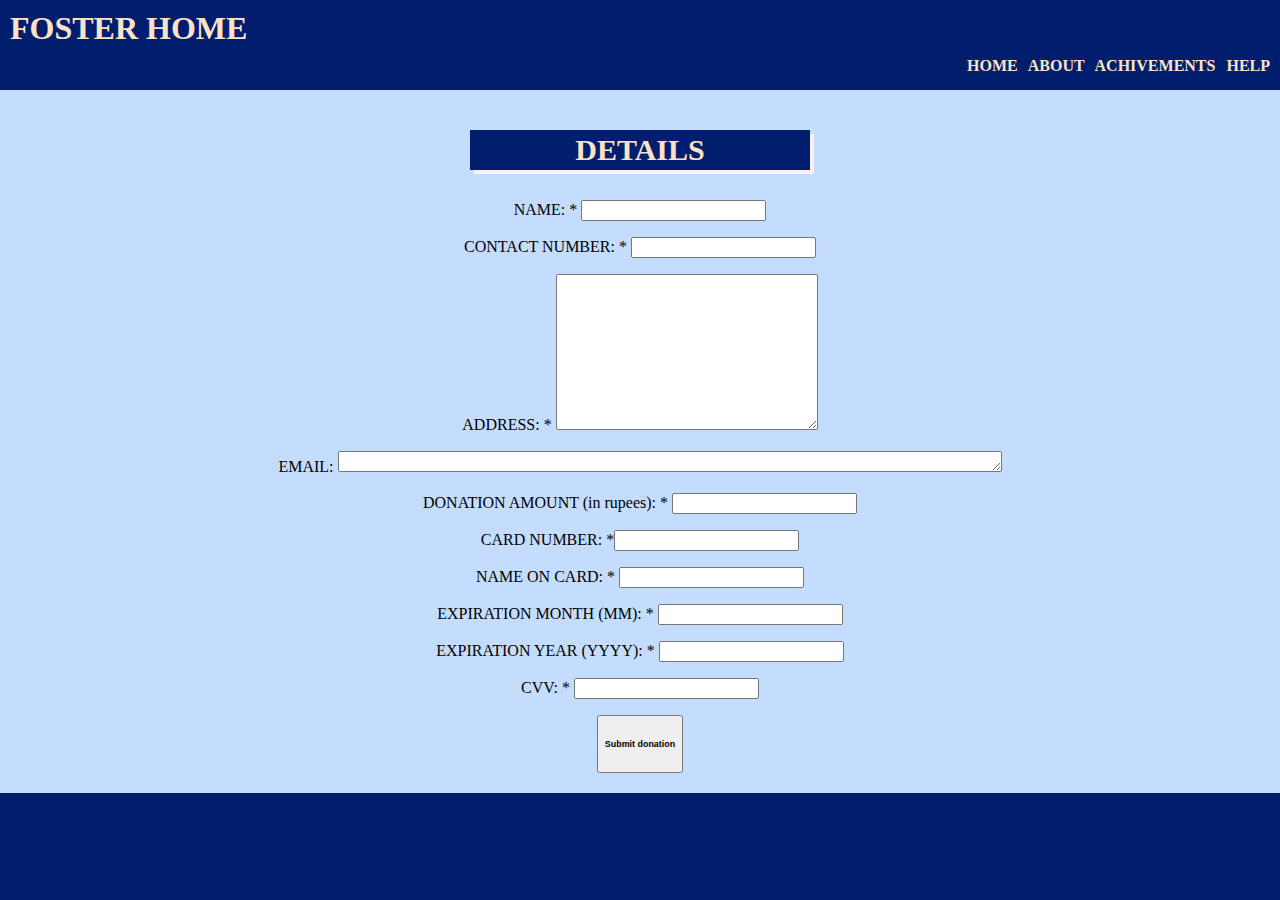
<file: foster home website/donations.html>
<!DOCTYPE html>
<html lang="en">
<head>
    <meta charset="UTF-8">
    <meta http-equiv="X-UA-Compatible" content="IE=edge">
    <meta name="viewport" content="width=device-width, initial-scale=1.0">
    <link rel="stylesheet" href="css/donations.css">
    <title>Donations</title>
</head>
<body>


    <div id="head">
      <h1 id="leftside"><strong>FOSTER HOME</strong></h2>
      <h4 id="rightside">
        HOME   ABOUT   ACHIVEMENTS   HELP  
      </h4>
    </div>

    <div class="top">
        <h2> DETAILS </h2>
        <form>
            <p> NAME: * <input type="text" required></p>
            <p> CONTACT NUMBER: * <input type="number" required></p>
            <p> ADDRESS: * <textarea name="address" id="name" cols="30" rows="10" required></textarea></p>
            <p> EMAIL: <textarea name="email" id="email" cols="80" rows="1"></textarea></p>
            <p> DONATION AMOUNT (in rupees): * <input type="number" required></p>
            <p> CARD NUMBER: *<input type="number" required> </p>
            <p> NAME ON CARD: * <input type="text" required> </p>
            <p> EXPIRATION MONTH (MM): * <input type="number" required> </p>
            <p> EXPIRATION YEAR (YYYY): * <input type="number" required></p>
            <p> CVV: * <input type="password"></p>
            <button><h6>Submit donation</h6></button>
        </form>
    </div>
</body>
</html>
</file>
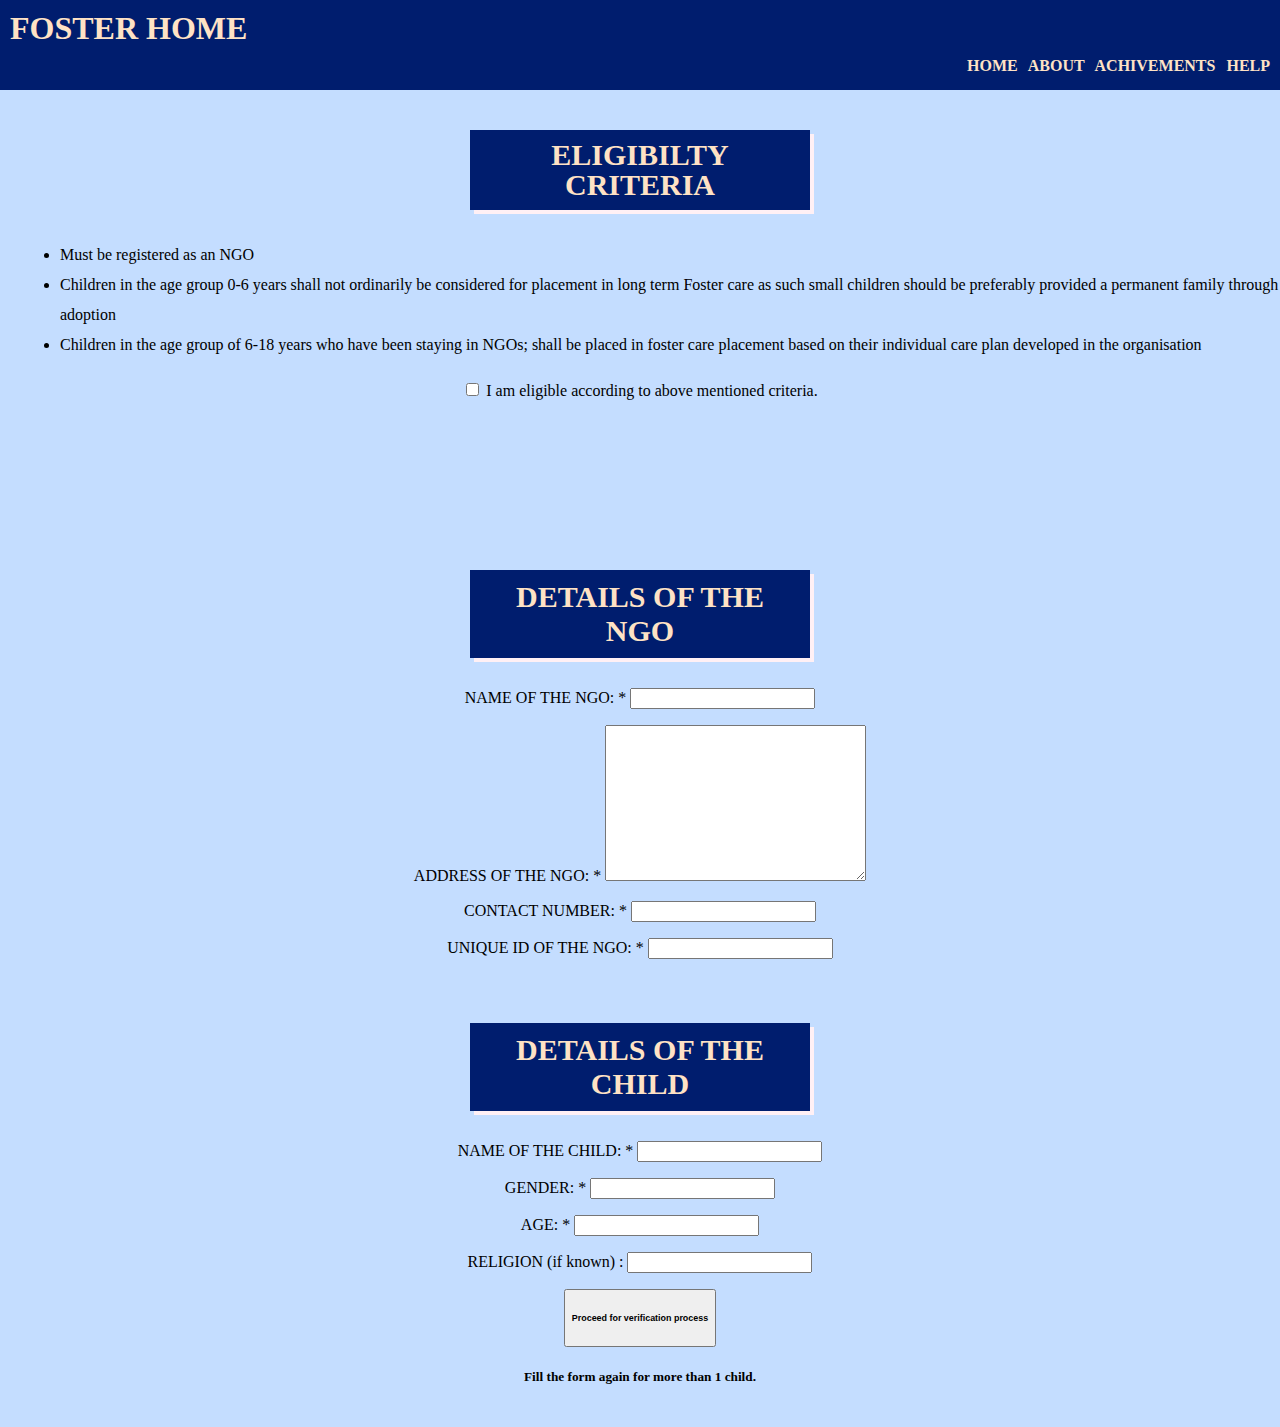
<file: foster home website/ngo.html>
<!DOCTYPE html>
<html lang="en">
<head>
    <meta charset="UTF-8">
    <meta http-equiv="X-UA-Compatible" content="IE=edge">
    <meta name="viewport" content="width=device-width, initial-scale=1.0">
    <link rel="stylesheet" href="css/ngo.css">
    <title>NGOs Registration</title>
</head>
<body>

     <div id="head">
      <h1 id="leftside"><strong>FOSTER HOME</strong></h2>
      <h4 id="rightside">
        HOME   ABOUT   ACHIVEMENTS   HELP  
      </h4>
    </div>


    <div class="top">
        <h2>ELIGIBILTY CRITERIA</h2>
        <ul>
            <li>Must be registered as an NGO</li>
            <li>Children in the age group 0-6 years shall not ordinarily be considered for placement in long term Foster care as such small children should be preferably provided a permanent family through adoption</li>
            <li>Children in the age group of 6-18 years who have been staying in NGOs; shall be placed in foster care placement based on their individual care plan developed in the organisation</li>
        </ul>
        <p><input type="checkbox" required> I am eligible according to above mentioned criteria.</p>
    </div>
    <div class="bottom">
    <form>
        <h2>DETAILS OF THE NGO</h2>
        <p> NAME OF THE NGO: * <input type="text" required></p>
        <p> ADDRESS OF THE NGO: * <textarea name="address" id="name" cols="30" rows="10" required></textarea></p>
        <p> CONTACT NUMBER: * <input type="number" required></p>
        <p> UNIQUE ID OF THE NGO: * <input type="number" required></p>
        <br>
        <h2>DETAILS OF THE CHILD</h2>
        <p> NAME OF THE CHILD: * <input type="text" required></p>
        <p> GENDER: * <input type="text" required> </p>
        <p> AGE: * <input type="number" required> </p>
        <p> RELIGION (if known) : <input type="text" ></p>
        <button><h6>Proceed for verification process</h6></button> 

        <h5>Fill the form again for more than 1 child.</h5>
 

    </form>

</div>
</body>
</html>
</file>
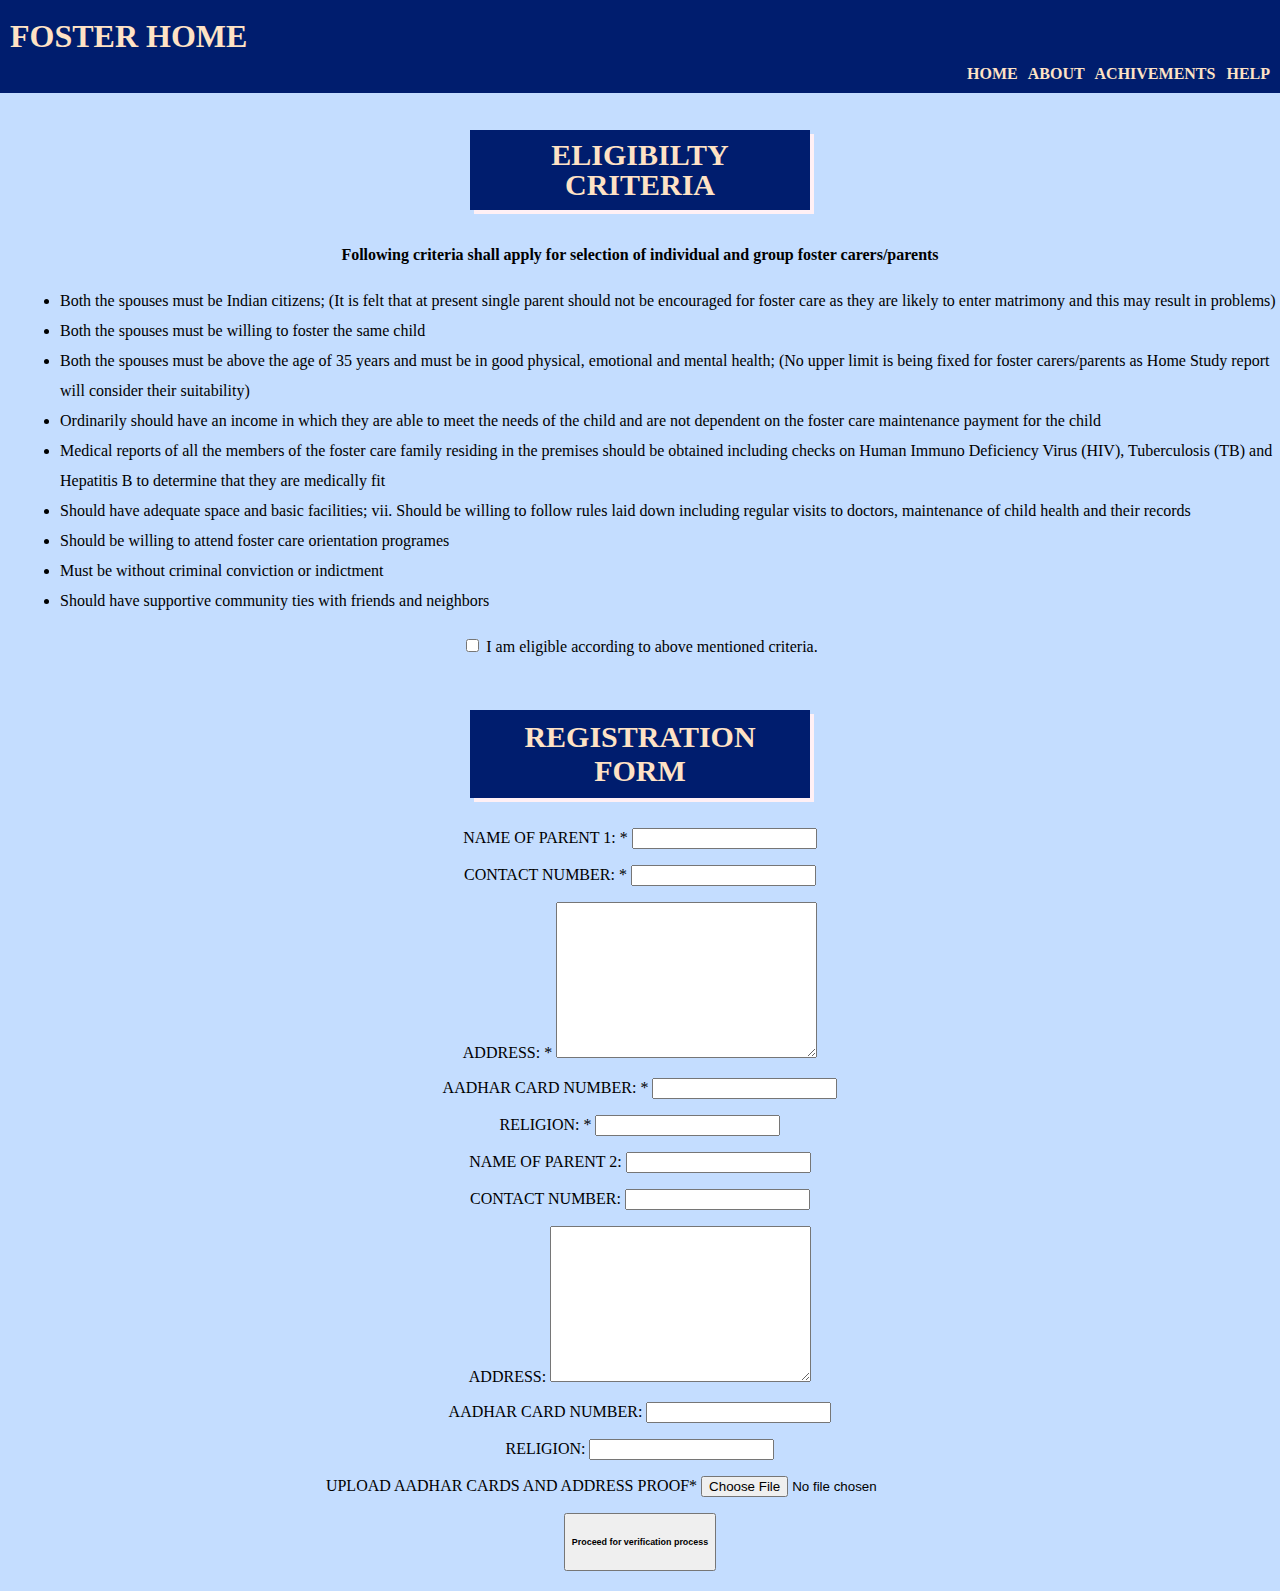
<file: foster home website/parents.html>
<!DOCTYPE html>
<html lang="en">
<head>
    <meta charset="UTF-8">
    <meta http-equiv="X-UA-Compatible" content="IE=edge">
    <meta name="viewport" content="width=device-width, initial-scale=1.0">
    <link rel="stylesheet" href="css/parents.css">
    <title>Parents Registration</title>
</head>

<body>

    <div id="head">
      <h1 id="leftside"><strong>FOSTER HOME</strong></h2>
      <h4 id="rightside">
        HOME   ABOUT   ACHIVEMENTS   HELP  
      </h4>
    </div>

    <div class="top">
        <h2>ELIGIBILTY CRITERIA</h2>
        <p><strong>Following criteria shall apply for selection of individual and group foster carers/parents</strong></p>
        <ul>
            <li>Both the spouses must be Indian citizens; (It is felt that at present single parent should not be encouraged for foster care as they are likely to enter matrimony and this may result in problems)</li>
            <li>Both the spouses must be willing to foster the same child</li>
            <li>Both the spouses must be above the age of 35 years and must be in good physical, emotional and mental health; (No upper limit is being fixed for foster carers/parents as Home Study report will consider their suitability)</li>
            <li>Ordinarily should have an income in which they are able to meet the needs of the child and are not dependent on the foster care maintenance payment for the child</li>
            <li>Medical reports of all the members of the foster care family residing in the premises should be obtained including checks on Human Immuno Deficiency Virus (HIV), Tuberculosis (TB) and Hepatitis B to determine that they are medically fit</li>
            <li>Should have adequate space and basic facilities; vii. Should be willing to follow rules laid down including regular visits to doctors, maintenance of child health and their records</li>
            <li>Should be willing to attend foster care orientation programes </li>
            <li>Must be without criminal conviction or indictment</li>
            <li>Should have supportive community ties with friends and neighbors</li>
         </ul>
         <p><input type="checkbox" required> I am eligible according to above mentioned criteria.</p>

    </div>

    <hr>
    
    <div class="bottom">     
        <form>
        <h2>REGISTRATION FORM</h2>
        <p> NAME OF PARENT 1: * <input type="text" required></p>
        <p> CONTACT NUMBER: * <input type="number" required></p>
        <p> ADDRESS: * <textarea name="address" id="name" cols="30" rows="10" required></textarea></p>
        <p> AADHAR CARD NUMBER: * <input type="number" required> </p>
        <p> RELIGION: * <input type="text" required></p>
        <p> NAME OF PARENT 2: <input type="text" ></p>
        <p> CONTACT NUMBER:  <input type="number" ></p>
        <p> ADDRESS:  <textarea name="address" id="name" cols="30" rows="10" ></textarea></p>
        <p> AADHAR CARD NUMBER:  <input type="number" > </p>
        <p> RELIGION:  <input type="text" ></p>
        <p> UPLOAD AADHAR CARDS AND ADDRESS PROOF* <input type="file" required></p>
        <button><h6>Proceed for verification process</h6></button> 
        </form>
    </div>

</body>

</html>
</file>
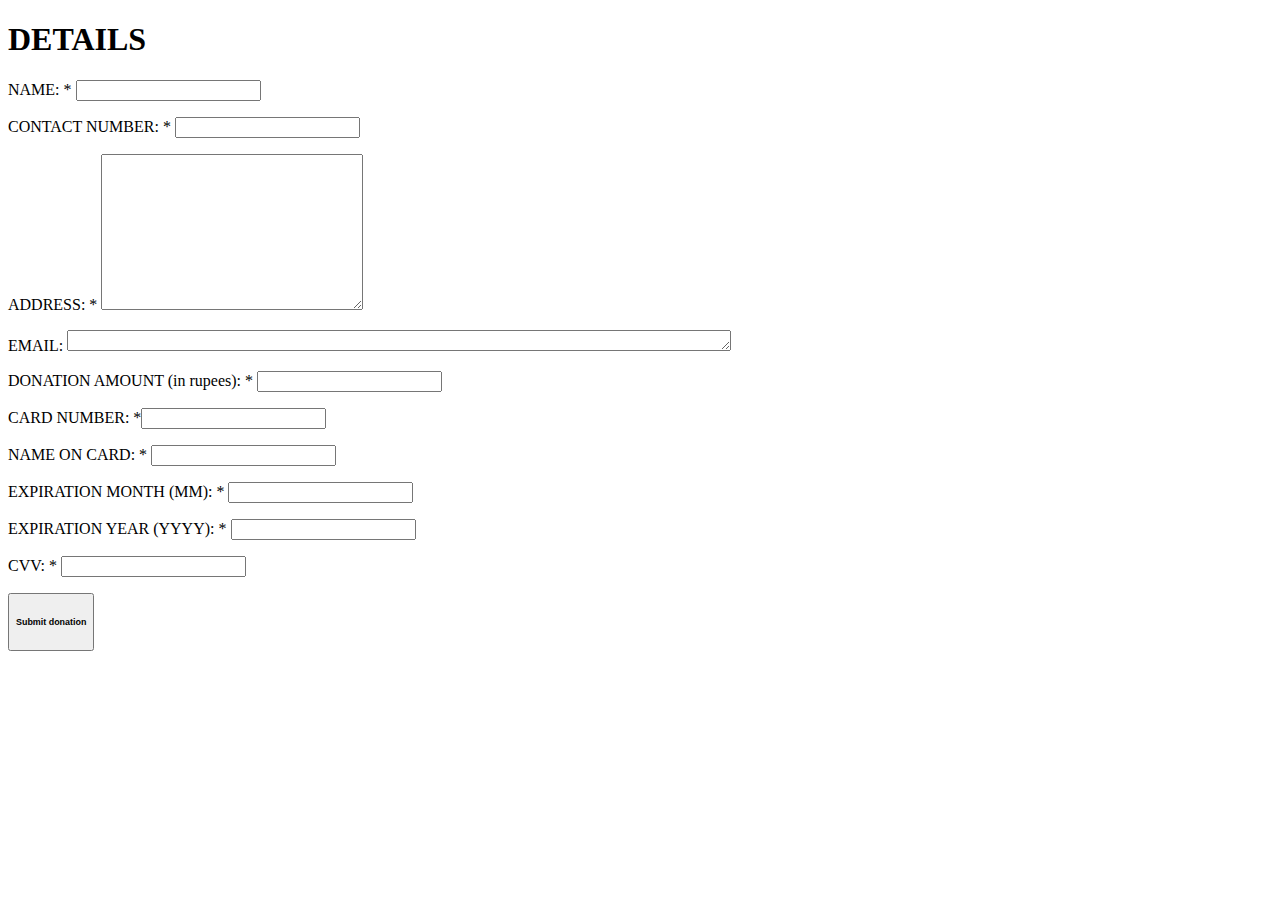
<file: foster home website/binary_minds/donations.html>
<!DOCTYPE html>
<html lang="en">
<head>
    <meta charset="UTF-8">
    <meta http-equiv="X-UA-Compatible" content="IE=edge">
    <meta name="viewport" content="width=device-width, initial-scale=1.0">
    <title>Donations</title>
</head>
<body>
    <h1> DETAILS </h1>
    <form>
        <p> NAME: * <input type="text" required></p>
        <p> CONTACT NUMBER: * <input type="number" required></p>
        <p> ADDRESS: * <textarea name="address" id="name" cols="30" rows="10" required></textarea></p>
        <p> EMAIL: <textarea name="email" id="email" cols="80" rows="1"></textarea></p>
        <p> DONATION AMOUNT (in rupees): * <input type="number" required></p>
        <p> CARD NUMBER: *<input type="number" required> </p>
        <p> NAME ON CARD: * <input type="text" required> </p>
        <p> EXPIRATION MONTH (MM): * <input type="number" required> </p>
        <p> EXPIRATION YEAR (YYYY): * <input type="number" required></p>
        <p> CVV: * <input type="password"></p>
        <button><h6>Submit donation</h6></button>
    </form>
</body>
</html>
</file>
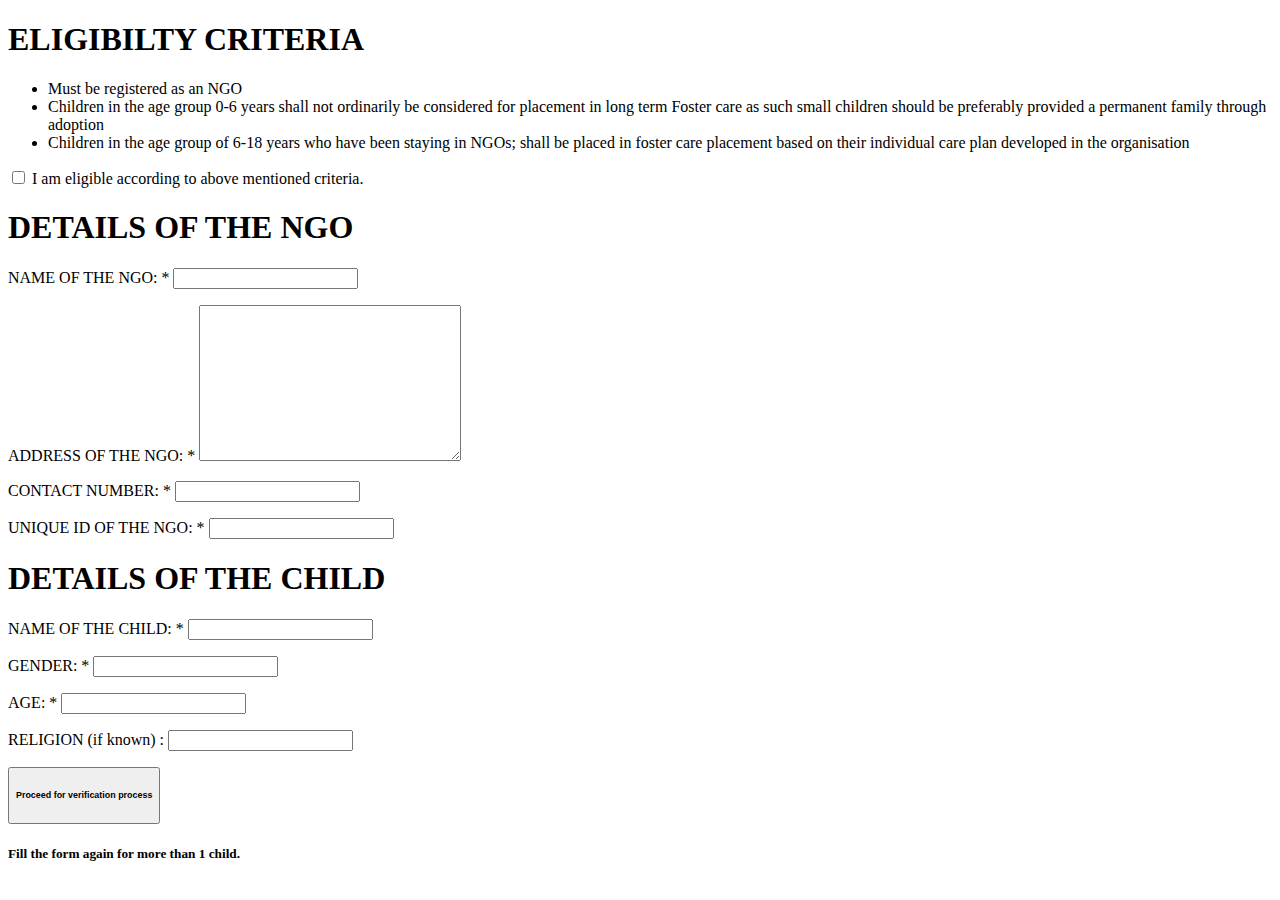
<file: foster home website/binary_minds/ngo.html>
<!DOCTYPE html>
<html lang="en">
<head>
    <meta charset="UTF-8">
    <meta http-equiv="X-UA-Compatible" content="IE=edge">
    <meta name="viewport" content="width=device-width, initial-scale=1.0">
    <title>NGOs Registration</title>
</head>
<body>
    <h1>ELIGIBILTY CRITERIA</h1>
    <ul>
        <li>Must be registered as an NGO</li>
        <li>Children in the age group 0-6 years shall not ordinarily be considered for placement in long term Foster care as such small children should be preferably provided a permanent family through adoption</li>
        <li>Children in the age group of 6-18 years who have been staying in NGOs; shall be placed in foster care placement based on their individual care plan developed in the organisation</li>
    </ul>
    <p><input type="checkbox" required> I am eligible according to above mentioned criteria.</p>
    <form>
        <h1>DETAILS OF THE NGO</h1>
        <p> NAME OF THE NGO: * <input type="text" required></p>
        <p> ADDRESS OF THE NGO: * <textarea name="address" id="name" cols="30" rows="10" required></textarea></p>
        <p> CONTACT NUMBER: * <input type="number" required></p>
        <p> UNIQUE ID OF THE NGO: * <input type="number" required></p>
        <h1>DETAILS OF THE CHILD</h1>
        <p> NAME OF THE CHILD: * <input type="text" required></p>
        <p> GENDER: * <input type="text" required> </p>
        <p> AGE: * <input type="number" required> </p>
        <p> RELIGION (if known) : <input type="text" ></p>
        <button><h6>Proceed for verification process</h6></button> 

        <h5>Fill the form again for more than 1 child.</h5>
 

    </form>
</body>
</html>
</file>
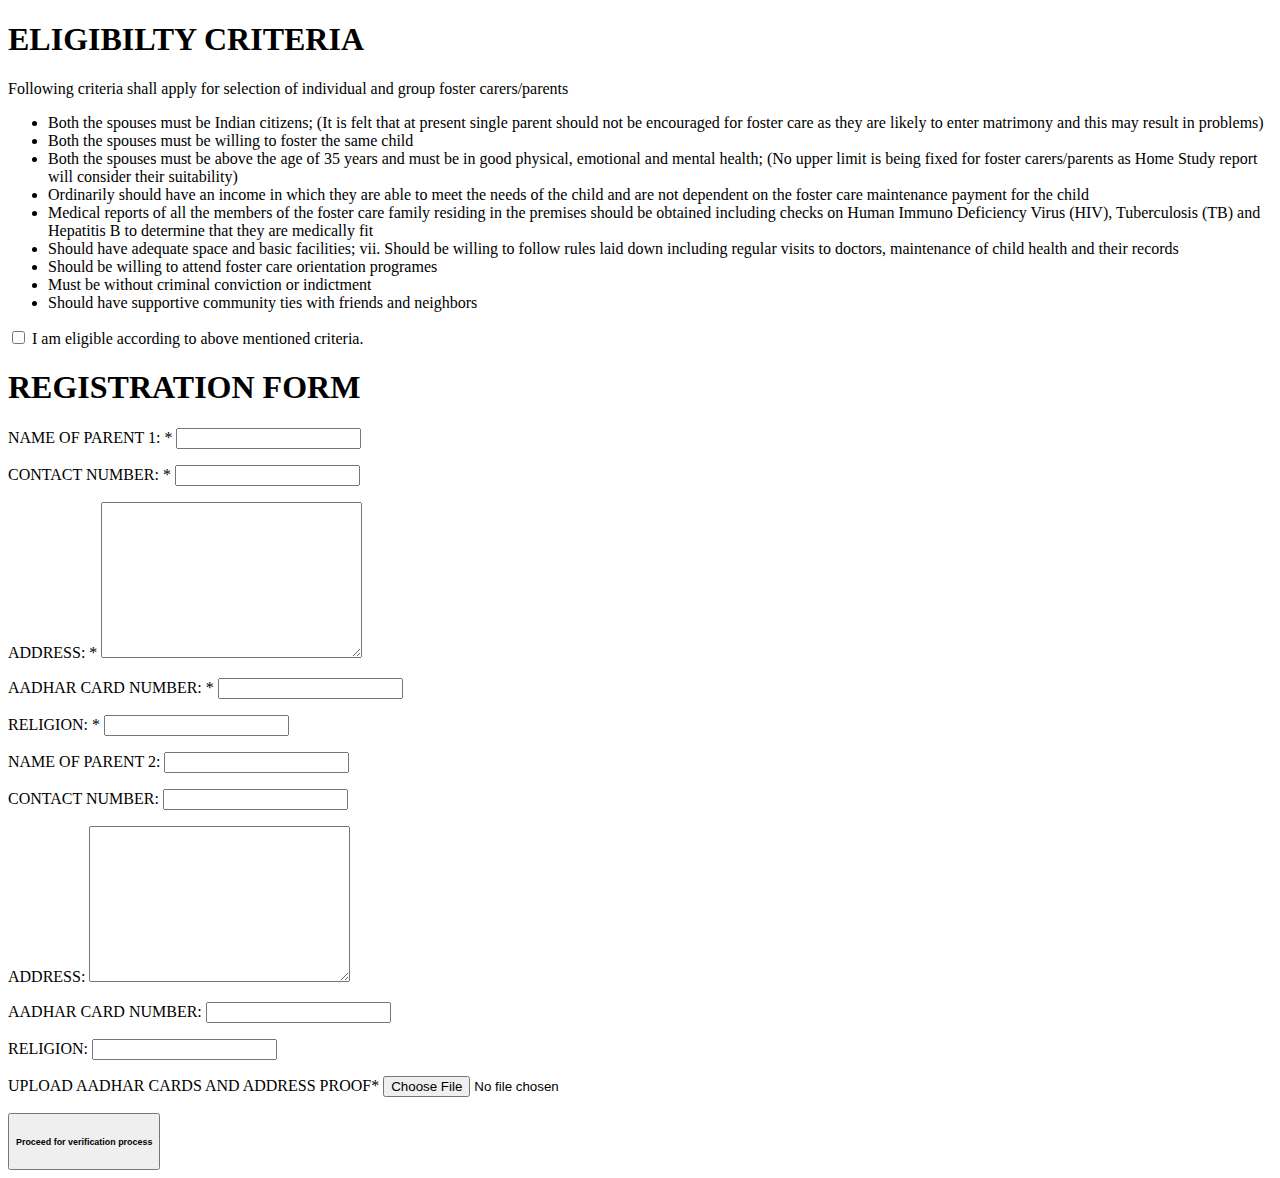
<file: foster home website/binary_minds/parents.html>
<!DOCTYPE html>
<html lang="en">
<head>
    <meta charset="UTF-8">
    <meta http-equiv="X-UA-Compatible" content="IE=edge">
    <meta name="viewport" content="width=device-width, initial-scale=1.0">
    <title>Parents Registration</title>
</head>

<body>
    <h1>ELIGIBILTY CRITERIA</h1>
    <p>Following criteria shall apply for selection of individual and group foster carers/parents</p>
    <ul>
        <li>Both the spouses must be Indian citizens; (It is felt that at present single parent should not be encouraged for foster care as they are likely to enter matrimony and this may result in problems)</li>
        <li>Both the spouses must be willing to foster the same child</li>
        <li>Both the spouses must be above the age of 35 years and must be in good physical, emotional and mental health; (No upper limit is being fixed for foster carers/parents as Home Study report will consider their suitability)</li>
        <li>Ordinarily should have an income in which they are able to meet the needs of the child and are not dependent on the foster care maintenance payment for the child</li>
        <li>Medical reports of all the members of the foster care family residing in the premises should be obtained including checks on Human Immuno Deficiency Virus (HIV), Tuberculosis (TB) and Hepatitis B to determine that they are medically fit</li>
        <li>Should have adequate space and basic facilities; vii. Should be willing to follow rules laid down including regular visits to doctors, maintenance of child health and their records</li>
        <li>Should be willing to attend foster care orientation programes </li>
        <li>Must be without criminal conviction or indictment</li>
        <li>Should have supportive community ties with friends and neighbors</li>
     </ul>
     <p><input type="checkbox" required> I am eligible according to above mentioned criteria.</p>
    <form>
    <h1>REGISTRATION FORM</h1>
    <p> NAME OF PARENT 1: * <input type="text" required></p>
    <p> CONTACT NUMBER: * <input type="number" required></p>
    <p> ADDRESS: * <textarea name="address" id="name" cols="30" rows="10" required></textarea></p>
    <p> AADHAR CARD NUMBER: * <input type="number" required> </p>
    <p> RELIGION: * <input type="text" required></p>
    <p> NAME OF PARENT 2: <input type="text" ></p>
    <p> CONTACT NUMBER:  <input type="number" ></p>
    <p> ADDRESS:  <textarea name="address" id="name" cols="30" rows="10" ></textarea></p>
    <p> AADHAR CARD NUMBER:  <input type="number" > </p>
    <p> RELIGION:  <input type="text" ></p>
    <p> UPLOAD AADHAR CARDS AND ADDRESS PROOF* <input type="file" required></p>
    <button><h6>Proceed for verification process</h6></button> 



    </form>
</body>
</html>
</file>
<file: foster home website/css/donations.css>
body{
	margin: 0;
	text-align: center;
	background: #001D6E;

}

#head{
	position: fixed;
	width: 100%;
	margin: 0;
	background: #001D6E;
	color: #FEE2C5;
}

#leftside{
	text-align: left;
	margin: 10px;
}

#rightside{
	text-align: right;
	margin: 10px;
	word-spacing: 7px;
}

.top{
	width: 100%;
	background: #C4DDFF;
	position: absolute;
	top: 90px;
	padding-top: 10px;
	padding-bottom: 20px;
	z-index: -1;
	line-height: 20px;
}

h2{
	font-size: 30px;
	color: #FEE2C5;
	box-shadow: 4px 4px lavenderblush;
	width: 25%;
	margin: 30px auto;
	background-color: #001D6E;
	padding: 10px;
}
</file>
<file: foster home website/css/ngo.css>
body{
	margin: 0;
	text-align: center;
	background: #001D6E;

}

#head{
	position: fixed;
	width: 100%;
	margin: 0;
	background: #001D6E;
	color: #FEE2C5;
}

#leftside{
	text-align: left;
	margin: 10px;
}

#rightside{
	text-align: right;
	margin: 10px;
	word-spacing: 7px;
}

.top{
	width: 100%;
	background: #C4DDFF;
	position: absolute;
	top: 90px;
	padding-top: 10px;
	padding-bottom: 20px;
	z-index: -1;
	height: 50%;
	line-height: 30px;
}

ul{
	text-align: left;
	margin-left: 20px;
}

hr{
	width: 100%;
	size: 10px;
	noshade;
	color: #FEE2C5;

}

.bottom{
	padding-top: 10px;
	padding-bottom: 20px;
	width: 100%;
	background: #C4DDFF;
	position: absolute;
	top: 530px;
	z-index: -1;
}

h2{
	font-size: 30px;
	color: #FEE2C5;
	box-shadow: 4px 4px lavenderblush;
	width: 25%;
	margin: 30px auto;
	background-color: #001D6E;
	padding: 10px;
}
</file>
<file: foster home website/css/parents.css>
body{
	margin: 0;
	text-align: center;
	background: #001D6E;

}

#head{
	position: fixed;
	width: 100%;
	margin: 0;
	background: #001D6E;
	color: #FEE2C5;
}

#leftside{
	text-align: left;
	margin: 10px;
}

#rightside{
	text-align: right;
	margin: 10px;
	word-spacing: 7px;
}

.top{
	width: 100%;
	background: #C4DDFF;
	position: absolute;
	top: 90px;
	padding-top: 10px;
	padding-bottom: 20px;
	z-index: -1;
	line-height: 30px;
}

ul{
	text-align: left;
	margin-left: 20px;
}

.bottom{
	padding-top: 10px;
	padding-bottom: 20px;
	width: 100%;
	background: #C4DDFF;
	position: absolute;
	top: 670px;
	z-index: -1;
}

h2{
	font-size: 30px;
	color: #FEE2C5;
	box-shadow: 4px 4px lavenderblush;
	width: 25%;
	margin: 30px auto;
	background-color: #001D6E;
	padding: 10px;
}
</file>
